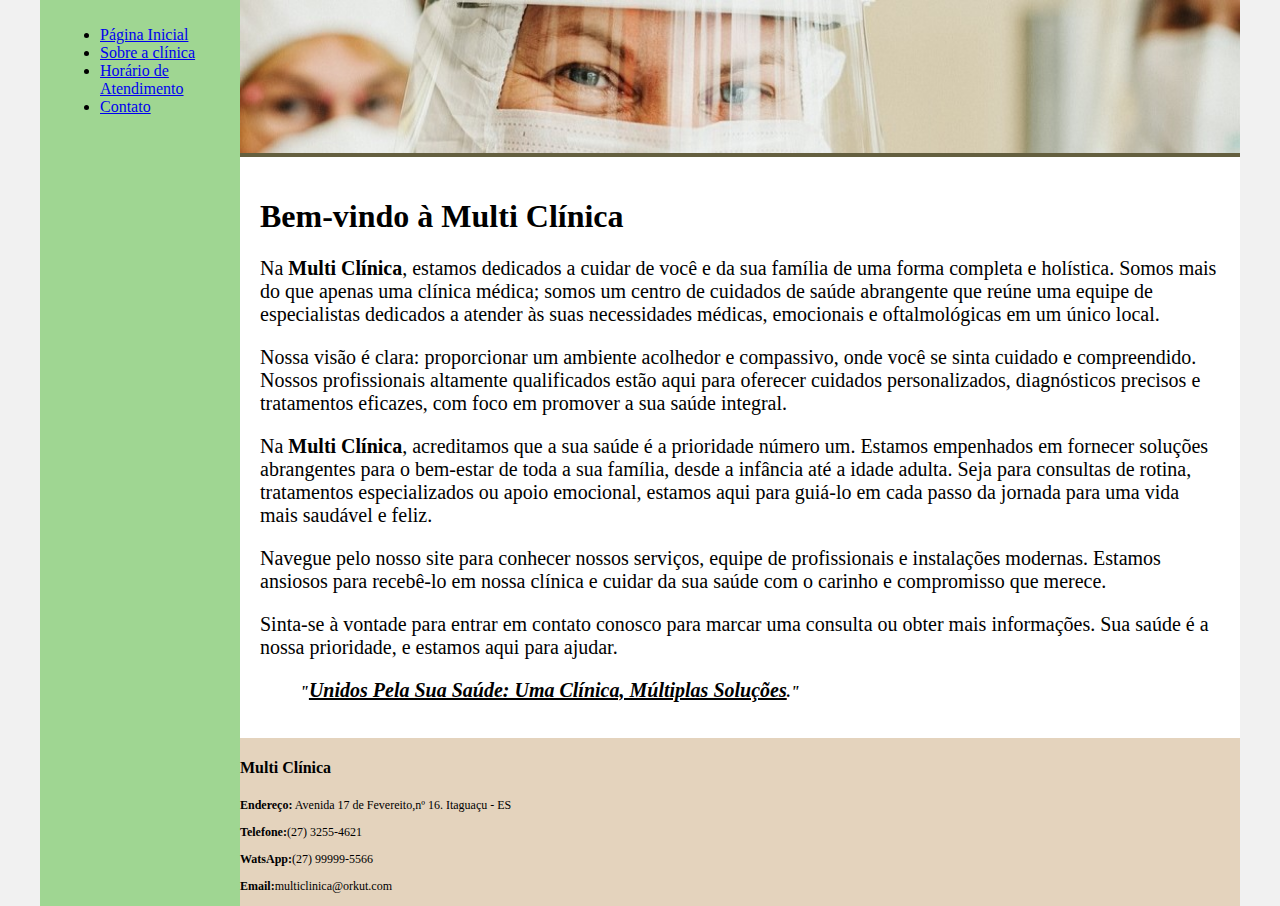
<file: index.html>
<!DOCTYPE html>
<html lang="en">

<head>
    <meta charset="UTF-8">
    <meta http-equiv="X-UA-Compatible" content="IE=edge">
    <meta name="viewport" content="width=device-width, initial-scale=1.0">
    <title>Template - Utilizar como modelo</title>
    <link rel="stylesheet" href="base.css">
</head>

<body>
    <div class="wrapper">
        <div class="menu">
            <ul>
                <li><a href="index.html">Página Inicial</a></li>
                <li><a href="sobre.html">Sobre a clínica</a></li>
                <li><a href="horarios.html">Horário de Atendimento</a></li>
                <li><a href="contato.html">Contato</a></li>
            </ul>
        </div>

        <div class="main">
            <div class="header" align="center">
                <img width="1000" src="index.jpg">
            </div>

            <div class="content">
                <h1>Bem-vindo à Multi Clínica</h1>
                <p style="font-size: 20px;">Na <strong>Multi Clínica</strong>, estamos dedicados a cuidar de você e da sua família de uma forma completa e holística.
                Somos mais do que apenas uma clínica médica; somos um centro de cuidados de saúde abrangente que reúne
                uma equipe de especialistas dedicados a atender às suas necessidades médicas, emocionais e
                oftalmológicas em um único local.</p>
                <p style="font-size: 20px;">Nossa visão é clara: proporcionar um ambiente acolhedor e compassivo, onde você se sinta cuidado e
                compreendido. Nossos profissionais altamente qualificados estão aqui para oferecer cuidados
                personalizados, diagnósticos precisos e tratamentos eficazes, com foco em promover a sua saúde integral.</p>
                <p style="font-size: 20px;">Na <strong>Multi Clínica</strong>, acreditamos que a sua saúde é a prioridade número um. Estamos empenhados em fornecer
                soluções abrangentes para o bem-estar de toda a sua família, desde a infância até a idade adulta. Seja
                para consultas de rotina, tratamentos especializados ou apoio emocional, estamos aqui para guiá-lo em
                cada passo da jornada para uma vida mais saudável e feliz.</p>
                <p style="font-size: 20px;">Navegue pelo nosso site para conhecer nossos serviços, equipe de profissionais e instalações modernas.
                Estamos ansiosos para recebê-lo em nossa clínica e cuidar da sua saúde com o carinho e compromisso que
                merece.</p>
                <p style="font-size: 20px;">Sinta-se à vontade para entrar em contato conosco para marcar uma consulta ou obter mais informações.
                Sua saúde é a nossa prioridade, e estamos aqui para ajudar.</p>

                <p><blockquote><strong><i>"<u style="font-size: 20px;">Unidos Pela Sua Saúde: Uma Clínica, Múltiplas Soluções</u>."</i></strong></blockquote></p>

            </div>

            <div class="footer">
                <h4>Multi Clínica</h4>
                <p style="font-size: 12px;"><strong>Endereço:</strong> Avenida 17 de Fevereito,nº 16. Itaguaçu - ES</p>
                <p style="font-size: 12px;"><strong>Telefone:</strong>(27) 3255-4621</p>
                <p style="font-size: 12px;"><strong>WatsApp:</strong>(27) 99999-5566</p>
                <p style="font-size: 12px;"><strong>Email:</strong>multiclinica@orkut.com</p>
            </div>
        </div>
    </div>
</body>

</html>
</file>
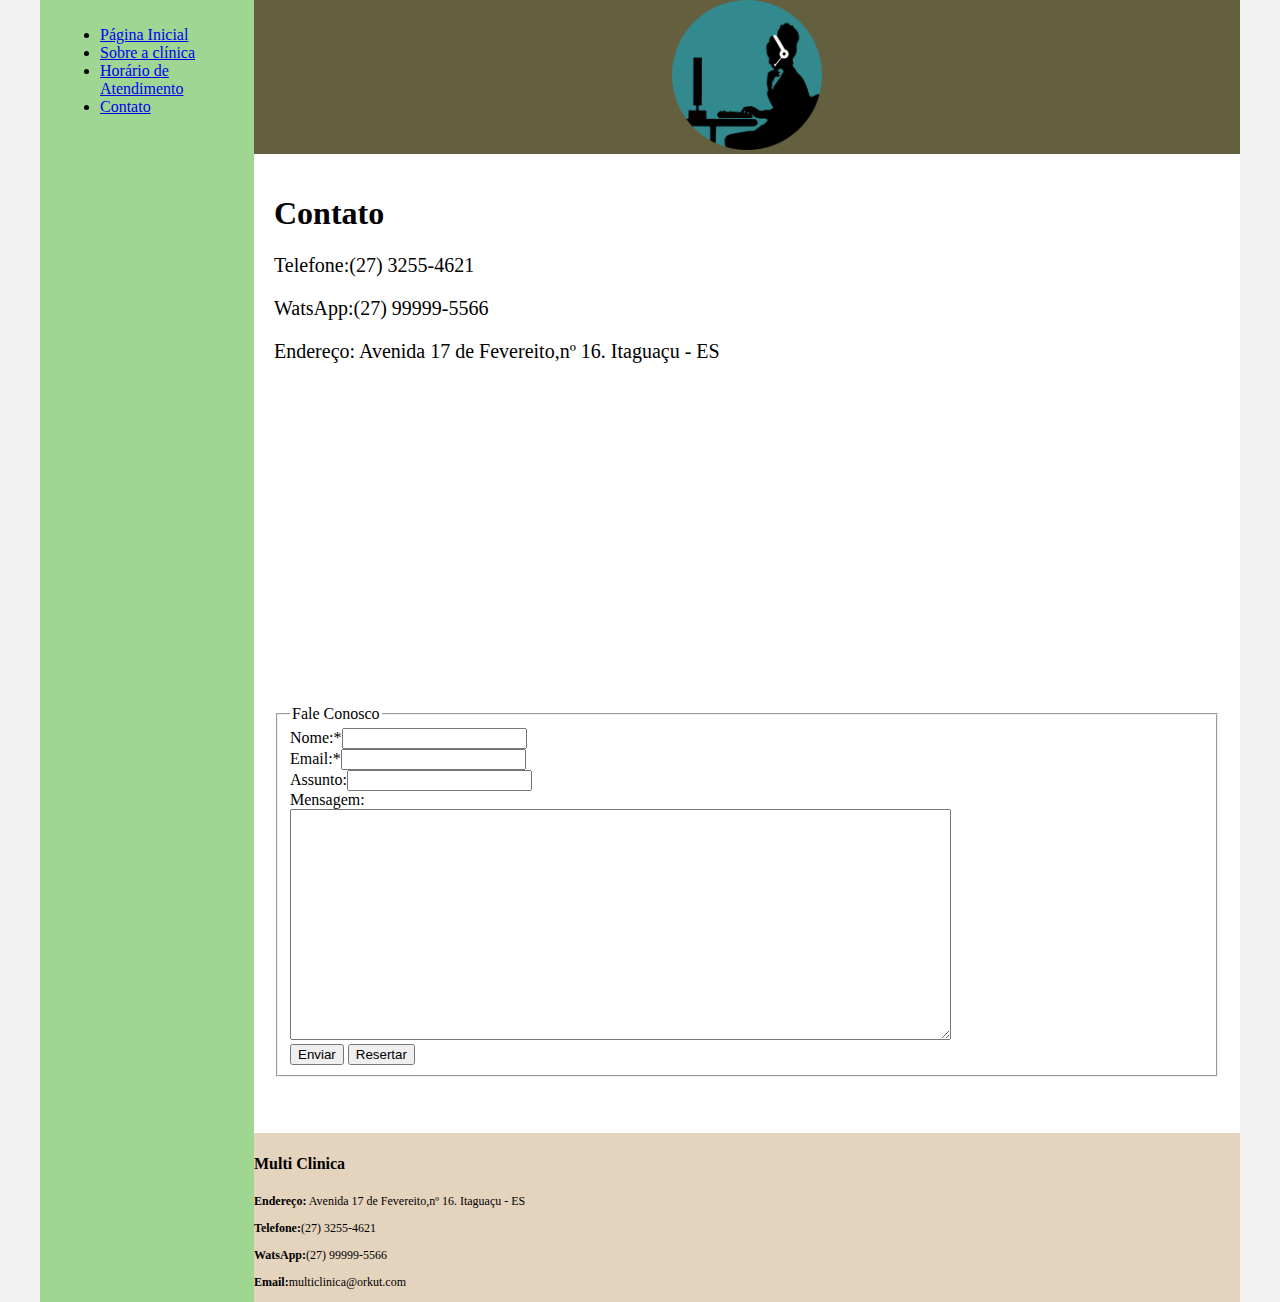
<file: contato.html>
<!DOCTYPE html>
<html lang="en">

<head>
    <meta charset="UTF-8">
    <meta http-equiv="X-UA-Compatible" content="IE=edge">
    <meta name="viewport" content="width=device-width, initial-scale=1.0">
    <title>Template - Utilizar como modelo</title>
    <link rel="stylesheet" href="base.css">
</head>

<body>
    <div class="wrapper">
        <div class="menu">
            <ul>
                <li><a href="index.html">Página Inicial</a></li>
                <li><a href="sobre.html">Sobre a clínica</a></li>
                <li><a href="horarios.html">Horário de Atendimento</a></li>
                <li><a href="contato.html">Contato</a></li>
            </ul>
        </div>

        <div class="main">
            <div class="header" align="center">
                <img width="150" src="contato.png">
            </div>

            <div class="content">
                <h1>Contato</h1>

                <p style="font-size: 20px;">Telefone:(27) 3255-4621</p>

                <p style="font-size: 20px;">WatsApp:(27) 99999-5566</p>

                <p style="font-size: 20px;">Endereço: Avenida 17 de Fevereito,nº 16. Itaguaçu - ES</p>

                <iframe
                    src="https://www.google.com/maps/embed?pb=!1m18!1m12!1m3!1d3753.8358842260764!2d-40.85975402543581!3d-19.80455453441317!2m3!1f0!2f0!3f0!3m2!1i1024!2i768!4f13.1!3m3!1m2!1s0xb76f6818e33135%3A0x246c6cf0e463ed2d!2sAvenida%2017%20de%20Fevereiro%2C%2016%20-%20Santa%20Joana%2C%20Itagua%C3%A7u%20-%20ES%2C%2029690-000!5e0!3m2!1spt-BR!2sbr!4v1698258319782!5m2!1spt-BR!2sbr"
                    width="400" height="300" style="border:0;" allowfullscreen="" loading="lazy"
                    referrerpolicy="no-referrer-when-downgrade"></iframe> <br><br>
<fieldset>
    <legend>Fale Conosco</legend>
        <form action="https://www.kjendijwei.com.br"  name="mesagem" method="post"
        onsubmit="alert('Mensagem enviada')" autocomplete="on" target="_blank">
            <label title="Nome Completo">Nome:*</label><input type="text" name="name"><br>
            <label>Email:*</label><input type="email"><br>
            <label>Assunto:</label><input type="text"><br>
            <label>Mensagem:</label> <br>
            <textarea name="texto" rows="15" cols="80"></textarea> <br>
            <button type="submit">Enviar</button>
            <button type="reset">Resertar</button>
        </form>
    </fieldset>
    <br><br>
            </div>

            <div class="footer">
                <h4>Multi Clinica</h4>
                <p style="font-size: 12px;"><strong>Endereço:</strong> Avenida 17 de Fevereito,nº 16. Itaguaçu - ES</p>
                <p style="font-size: 12px;"><strong>Telefone:</strong>(27) 3255-4621</p>
                <p style="font-size: 12px;"><strong>WatsApp:</strong>(27) 99999-5566</p>
                <p style="font-size: 12px;"><strong>Email:</strong>multiclinica@orkut.com</p>
            </div>
        </div>
    </div>
</body>

</html>
</file>
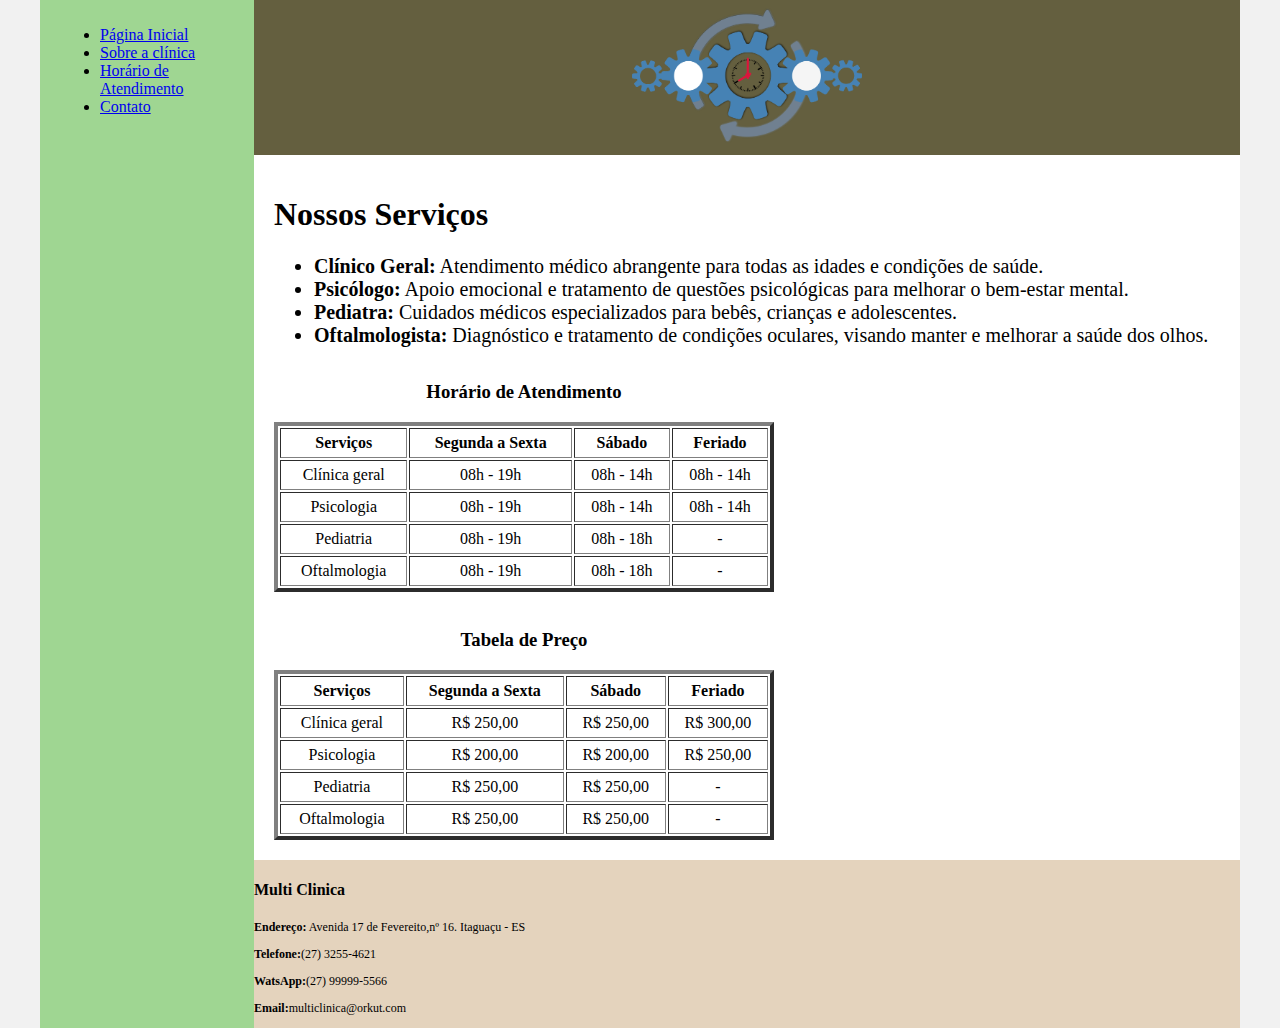
<file: horarios.html>
<!DOCTYPE html>
<html lang="en">

<head>
    <meta charset="UTF-8">
    <meta http-equiv="X-UA-Compatible" content="IE=edge">
    <meta name="viewport" content="width=device-width, initial-scale=1.0">
    <title>Template - Utilizar como modelo</title>
    <link rel="stylesheet" href="base.css">
</head>

<body>
    <div class="wrapper">
        <div class="menu">
            <ul>
                <li><a href="index.html">Página Inicial</a></li>
                <li><a href="sobre.html">Sobre a clínica</a></li>
                <li><a href="horarios.html">Horário de Atendimento</a></li>
                <li><a href="contato.html">Contato</a></li>
            </ul>
        </div>

        <div class="main">
            <div class="header" align="center">
                <img width="230" src="agenda.png">
            </div>

            <div class="content">
                <h1>Nossos Serviços</h1>
                <ul>
                    <li style="font-size: 20px;"><strong>Clínico Geral:</strong> Atendimento médico abrangente para
                        todas as idades e condições de saúde.</li>
                    <li style="font-size: 20px;"><strong>Psicólogo:</strong> Apoio emocional e tratamento de questões
                        psicológicas para melhorar o bem-estar mental.</li>
                    <li style="font-size: 20px;"><strong>Pediatra:</strong> Cuidados médicos especializados para bebês,
                        crianças e adolescentes.</li>
                    <li style="font-size: 20px;"><strong>Oftalmologista:</strong> Diagnóstico e tratamento de condições
                        oculares, visando manter e melhorar a saúde dos olhos.</li>
                </ul>
                <table title="de tabela" summary="Tabela com nosso horário de atendimento" border="4" width="500"
                    cellspacing="2" cellpadding="5x">
                    <caption>
                        <h3>Horário de Atendimento</h3>
                    </caption>
                    <thead>
                        <tr>
                            <th>Serviços</th>
                            <th>Segunda a Sexta</th>
                            <th>Sábado</th>
                            <th>Feriado</th>
                        </tr>
                    </thead>
                    <tbody>
                        <tr align="center">
                            <td>Clínica geral</td>
                            <td>08h - 19h</td>
                            <td>08h - 14h</td>
                            <td>08h - 14h</td>
                        </tr>
                        <tr align="center">
                            <td>Psicologia</td>
                            <td>08h - 19h</td>
                            <td>08h - 14h</td>
                            <td>08h - 14h</td>
                        </tr>
                        <tr align="center">
                            <td>Pediatria</td>
                            <td>08h - 19h</td>
                            <td>08h - 18h</td>
                            <td>-</td>
                        </tr>
                        <tr align="center">
                            <td>Oftalmologia</td>
                            <td>08h - 19h</td>
                            <td>08h - 18h</td>
                            <td>-</td>
                        </tr>
                    </tbody>
                </table> <br>

                <table title="de tabela" summary="Tabela com nossos valores" border="4" width="500" cellspacing="2"
                    cellpadding="5x">
                    <caption>
                        <h3>Tabela de Preço</h3>
                    </caption>
                    <thead>
                        <tr>
                            <th>Serviços</th>
                            <th>Segunda a Sexta</th>
                            <th>Sábado</th>
                            <th>Feriado</th>
                        </tr>
                    </thead>
                    <tbody>
                        <tr align="center">
                            <td>Clínica geral</td>
                            <td>R$ 250,00</td>
                            <td>R$ 250,00</td>
                            <td>R$ 300,00</td>
                        </tr>
                        <tr align="center">
                            <td>Psicologia</td>
                            <td>R$ 200,00</td>
                            <td>R$ 200,00</td>
                            <td>R$ 250,00</td>
                        </tr>
                        <tr align="center">
                            <td>Pediatria</td>
                            <td>R$ 250,00</td>
                            <td>R$ 250,00</td>
                            <td>-</td>
                        </tr>
                        <tr align="center">
                            <td>Oftalmologia</td>
                            <td>R$ 250,00</td>
                            <td>R$ 250,00</td>
                            <td>-</td>
                        </tr>
                    </tbody>
                </table>
            </div>

            <div class="footer">
                <h4>Multi Clinica</h4>
                <p style="font-size: 12px;"><strong>Endereço:</strong> Avenida 17 de Fevereito,nº 16. Itaguaçu - ES</p>
                <p style="font-size: 12px;"><strong>Telefone:</strong>(27) 3255-4621</p>
                <p style="font-size: 12px;"><strong>WatsApp:</strong>(27) 99999-5566</p>
                <p style="font-size: 12px;"><strong>Email:</strong>multiclinica@orkut.com</p>
            </div>
        </div>
    </div>
</body>

</html>
</file>
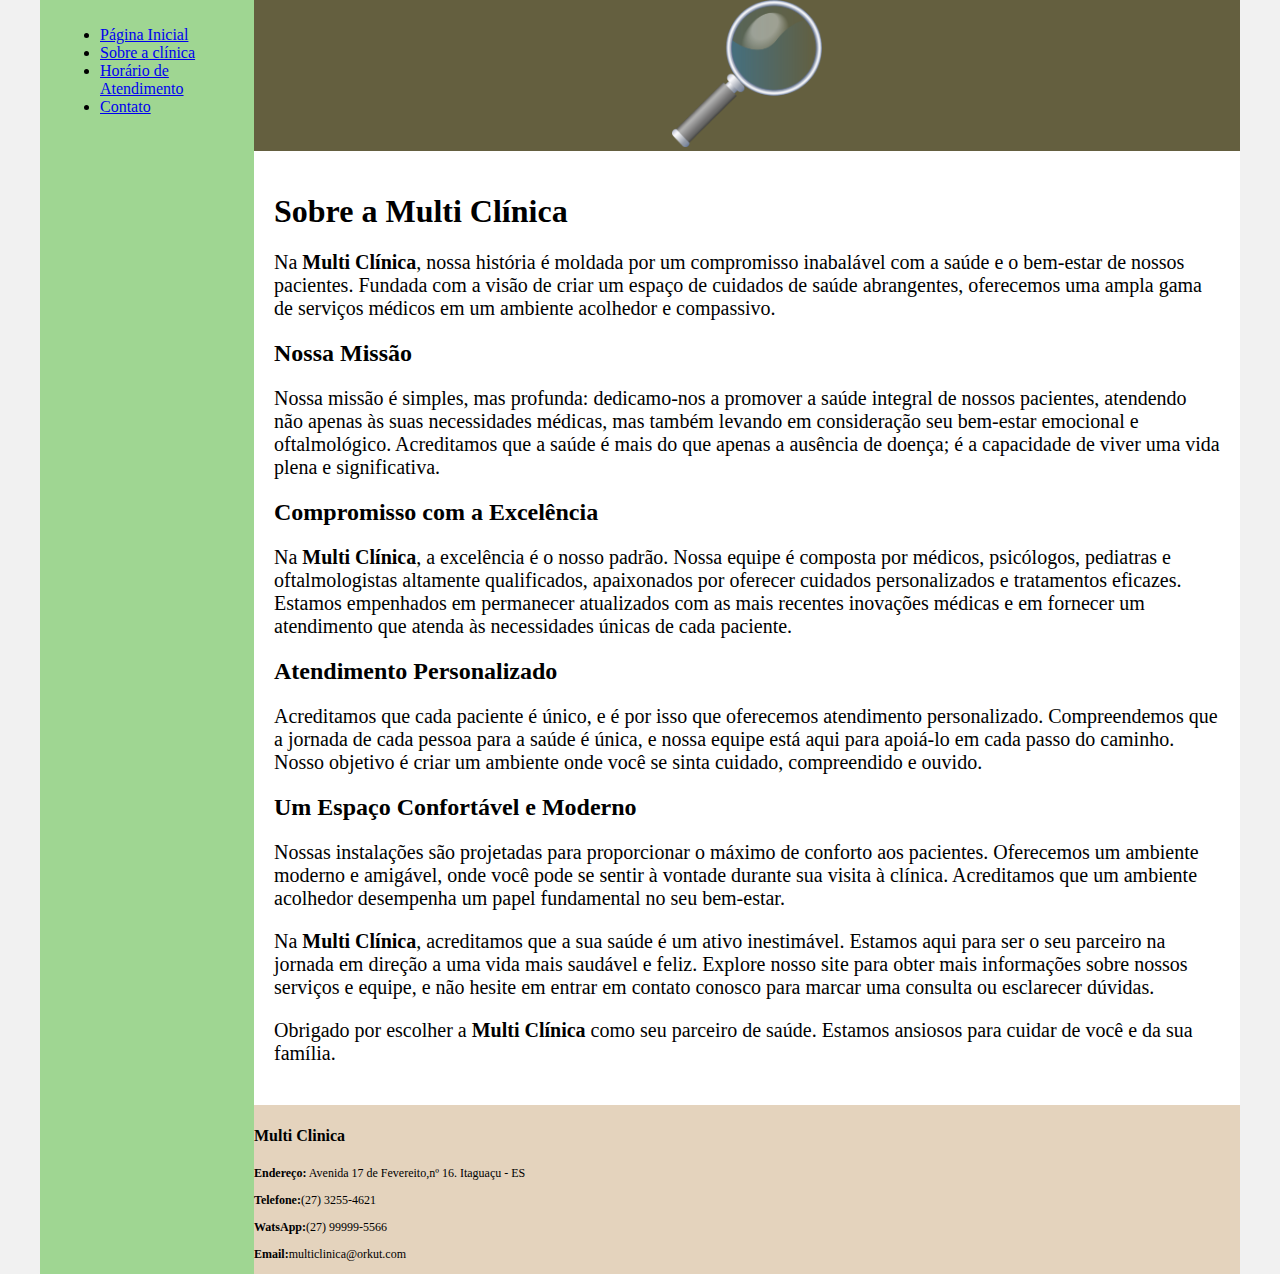
<file: sobre.html>
<!DOCTYPE html>
<html lang="en">

<head>
    <meta charset="UTF-8">
    <meta http-equiv="X-UA-Compatible" content="IE=edge">
    <meta name="viewport" content="width=device-width, initial-scale=1.0">
    <title>Template - Utilizar como modelo</title>
    <link rel="stylesheet" href="base.css">
</head>

<body>
    <div class="wrapper">
        <div class="menu">
            <ul>
                <li><a href="index.html">Página Inicial</a></li>
                <li><a href="sobre.html">Sobre a clínica</a></li>
                <li><a href="horarios.html">Horário de Atendimento</a></li>
                <li><a href="contato.html">Contato</a></li>
            </ul>
        </div>

        <div class="main">
            <div class="header" align="center">
                <img width="150" src="lupa.png">
            </div>

            <div class="content">

                <h1>Sobre a Multi Clínica</h1>

                <p style="font-size: 20px;">Na <strong>Multi Clínica</strong>, nossa história é moldada por um compromisso inabalável com a saúde e o bem-estar de
                nossos pacientes. Fundada com a visão de criar um espaço de cuidados de saúde abrangentes, oferecemos
                uma ampla gama de serviços médicos em um ambiente acolhedor e compassivo.</p>

                <h2>Nossa Missão</h2>

                <p style="font-size: 20px;">Nossa missão é simples, mas profunda: dedicamo-nos a promover a saúde integral de nossos pacientes,
                atendendo não apenas às suas necessidades médicas, mas também levando em consideração seu bem-estar
                emocional e oftalmológico. Acreditamos que a saúde é mais do que apenas a ausência de doença; é a
                capacidade de viver uma vida plena e significativa.</p>

                <h2>Compromisso com a Excelência</h2>

                <p style="font-size: 20px;">Na <strong>Multi Clínica</strong>, a excelência é o nosso padrão. Nossa equipe é composta por médicos, psicólogos,
                pediatras e oftalmologistas altamente qualificados, apaixonados por oferecer cuidados personalizados e
                tratamentos eficazes. Estamos empenhados em permanecer atualizados com as mais recentes inovações
                médicas e em fornecer um atendimento que atenda às necessidades únicas de cada paciente.</p>

                <h2>Atendimento Personalizado</h2>

                <p style="font-size: 20px;">Acreditamos que cada paciente é único, e é por isso que oferecemos atendimento personalizado.
                Compreendemos que a jornada de cada pessoa para a saúde é única, e nossa equipe está aqui para apoiá-lo
                em cada passo do caminho. Nosso objetivo é criar um ambiente onde você se sinta cuidado, compreendido e
                ouvido.</p>

                <h2>Um Espaço Confortável e Moderno</h2>

                <p style="font-size: 20px;">Nossas instalações são projetadas para proporcionar o máximo de conforto aos pacientes. Oferecemos um
                ambiente moderno e amigável, onde você pode se sentir à vontade durante sua visita à clínica.
                Acreditamos que um ambiente acolhedor desempenha um papel fundamental no seu bem-estar.</p>

                <p style="font-size: 20px;">Na <strong>Multi Clínica</strong>, acreditamos que a sua saúde é um ativo inestimável. Estamos aqui para ser o seu
                parceiro na jornada em direção a uma vida mais saudável e feliz. Explore nosso site para obter mais
                informações sobre nossos serviços e equipe, e não hesite em entrar em contato conosco para marcar uma
                consulta ou esclarecer dúvidas.</p>

                <p style="font-size: 20px;">Obrigado por escolher a <strong>Multi Clínica</strong> como seu parceiro de saúde. Estamos ansiosos para cuidar de você e
                da sua família.</p>
            </div>

            <div class="footer">
                <h4>Multi Clinica</h4>
                <p style="font-size: 12px;"><strong>Endereço:</strong> Avenida 17 de Fevereito,nº 16. Itaguaçu - ES</p>
                <p style="font-size: 12px;"><strong>Telefone:</strong>(27) 3255-4621</p>
                <p style="font-size: 12px;"><strong>WatsApp:</strong>(27) 99999-5566</p>
                <p style="font-size: 12px;"><strong>Email:</strong>multiclinica@orkut.com</p>
            </div>
        </div>
    </div>
</body>

</html>
</file>
<file: base.css>
html, body {
    margin: 0;
}
body {
    background-color: #f1f1f1;
    display: flex;
    justify-content: center;
}

.wrapper {
    width: 1200px;
    display: flex;
    margin: 0 auto;
    background-color: aquamarine;
}
.main {
    display: flex;
    flex-flow: column;
    width: 85%;
}
.menu {
    width: 15%;
    background-color: rgb(159, 214, 146);
    padding: 10px 20px 0px;
}
.header {
    background-color: rgba(90, 31, 3, 0.712);
    min-height: 150px;
}
.content {
    background-color: white;
    min-height: 300px;
    padding: 20px;
}
.footer {
    background-color: rgb(228, 211, 189);
    min-height: 100px;
}
</file>
